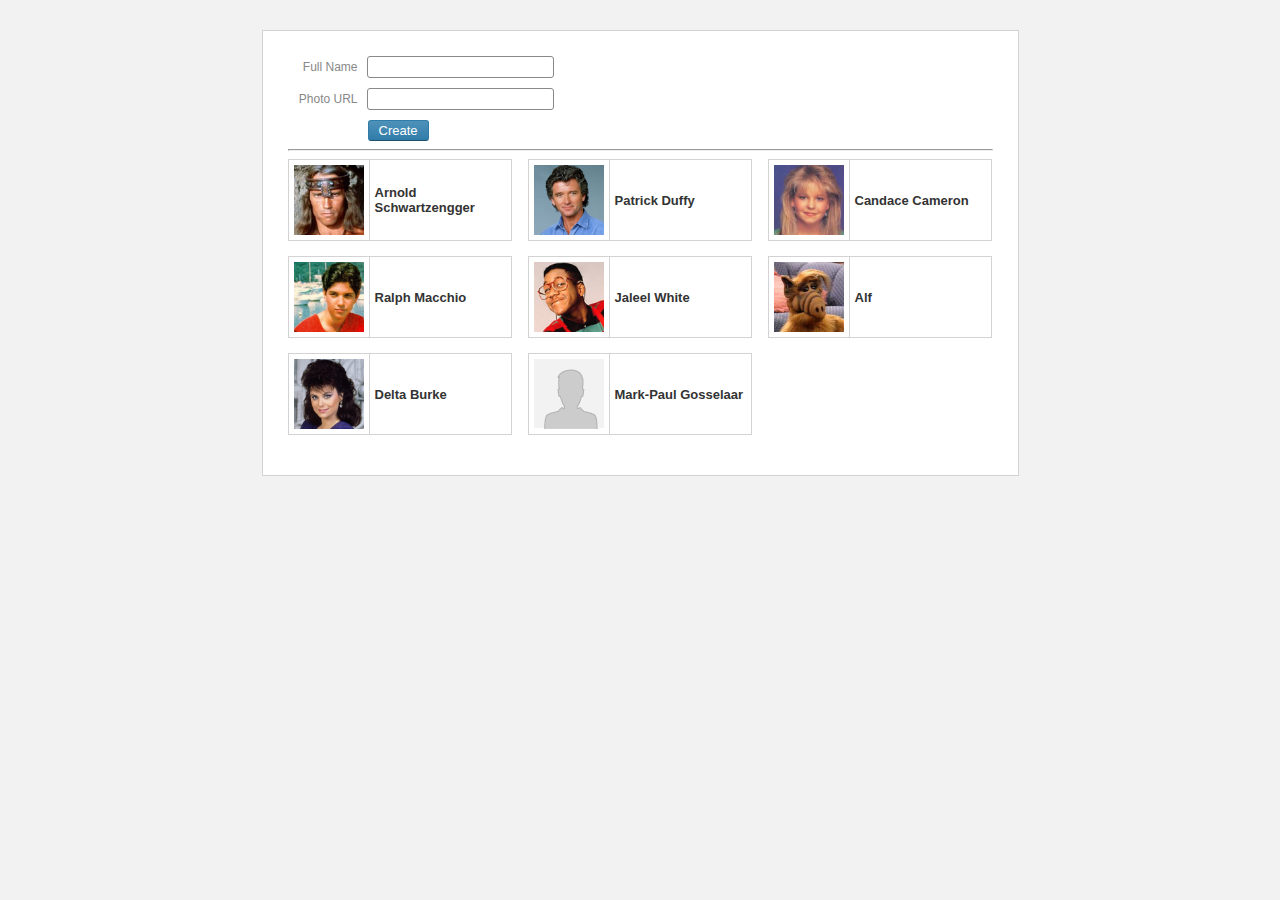
<file: index.html>
<!DOCTYPE html>
<html>
  <head>
    <link href="css/application.css" rel="stylesheet">
    <script src="js/vendor/jquery.min.js" type="text/javascript"></script>
    <script src="js/vendor/underscore.js" type="text/javascript"></script>
    <script src="js/application.js" type="text/javascript"></script>
  </head>
  <body>

    <div id="main-content">
      <!-- The page width is 817px -->
      <!-- Example of using the form CSS to help you out. -->
      <form>
        <div>
          <label>Full Name</label>
          <input name="name" type="text" required />
        </div>
        <div>
          <label>Photo URL</label>
          <input name="photo_url" />
        </div>
        <button type="submit">Create</button>
      </form>

      <hr />

      <!-- Employee list goes here. There is initial data for you in application.js -->

      <ul id="employee-list"></ul>

    </div>
  </body>
</html>
</file>
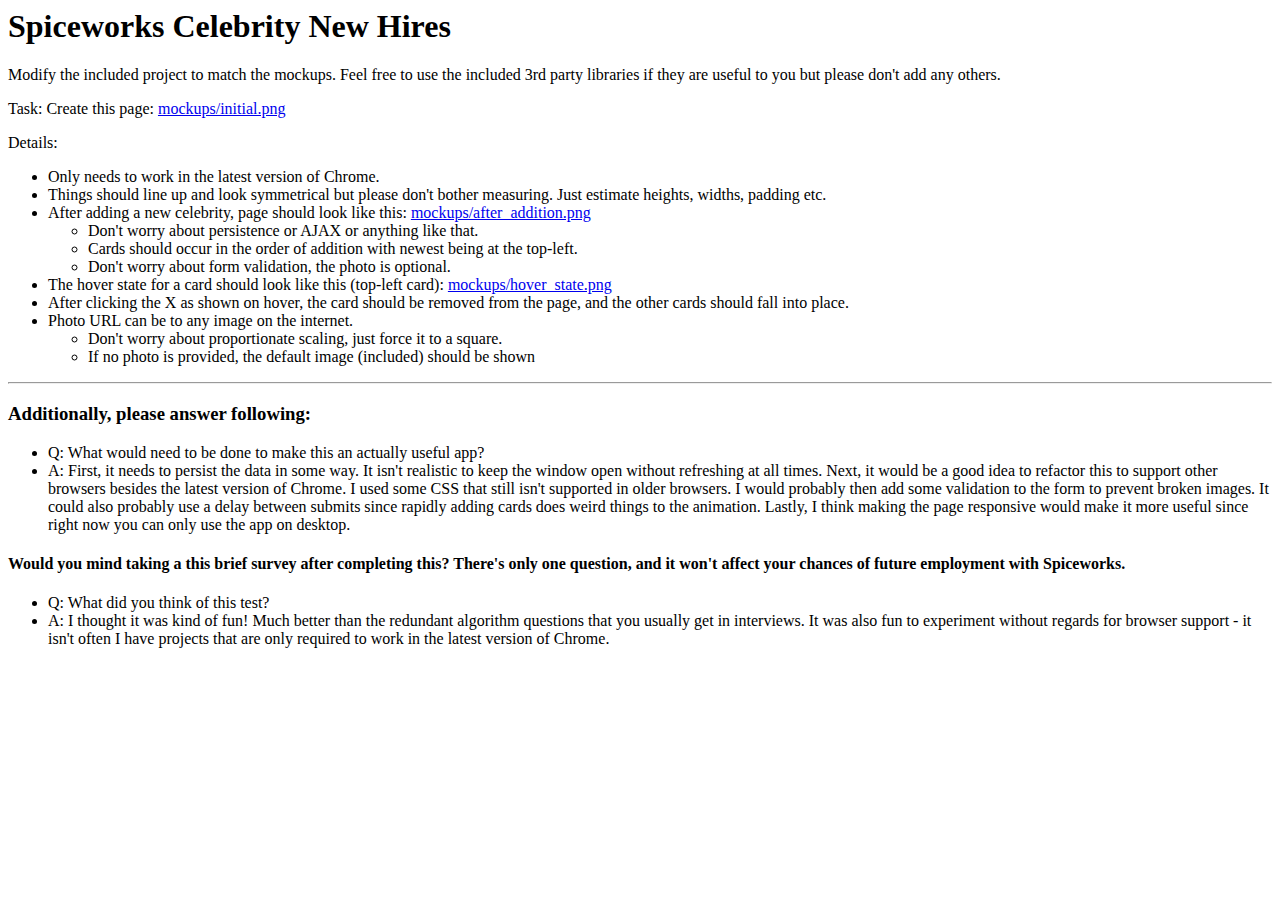
<file: README.html>
<html>
  <body>

    <h1>Spiceworks Celebrity New Hires</h1>

    <p>
      Modify the included project to match the mockups. Feel free to use the included 3rd party libraries if they are useful to you but please don't add any others.
    </p>

    <p>
      Task: Create this page: <a href="mockups/initial.png">mockups/initial.png</a>
    </p>

    <label>Details:</label>

    <ul>
      <li>Only needs to work in the latest version of Chrome.</li>
      <li>Things should line up and look symmetrical but please don't bother measuring. Just estimate heights, widths, padding etc.</li>
      <li>After adding a new celebrity, page should look like this: <a href="mockups/after_addition.png">mockups/after_addition.png</a>
        <ul>
          <li>Don't worry about persistence or AJAX or anything like that.</li>
          <li>Cards should occur in the order of addition with newest being at the top-left.</li>
          <li>Don't worry about form validation, the photo is optional.</li>
        </ul>
      </li>
      <li>The hover state for a card should look like this (top-left card): <a href="mockups/hover_state.png">mockups/hover_state.png</a></li>
      <li>After clicking the X as shown on hover, the card should be removed from the page, and the other cards should fall into place.</li>
      <li>Photo URL can be to any image on the internet.
        <ul>
          <li>Don't worry about proportionate scaling, just force it to a square.</li>
          <li>If no photo is provided, the default image (included) should be shown</li>
        </ul>
      </li>
    </ul>

    <hr />

    <h3>Additionally, please answer following:</h3>

    <ul>
      <li>Q: What would need to be done to make this an actually useful app?</li>
      <li>A: First, it needs to persist the data in some way. It isn't realistic to keep the window open without refreshing at all times. Next, it would be a good idea to refactor this to support other browsers besides the latest version of Chrome. I used some CSS that still isn't supported in older browsers. I would probably then add some validation to the form to prevent broken images. It could also probably use a delay between submits since rapidly adding cards does weird things to the animation. Lastly, I think making the page responsive would make it more useful since right now you can only use the app on desktop.</li>
    </ul>

    <h4>Would you mind taking a this brief survey after completing this? There's only one question, and it won't affect your chances of future employment with Spiceworks.</h4>
    <ul>
      <li>Q: What did you think of this test?</li>
      <li>A: I thought it was kind of fun! Much better than the redundant algorithm questions that you usually get in interviews. It was also fun to experiment without regards for browser support - it isn't often I have projects that are only required to work in the latest version of Chrome.</li>
    </ul>

  </body>
</html>
</file>
<file: css/application.css>
/* We've given you some basic styles to save you time. */
body { margin: 0; font-family: "Helvetica Neue", Helvetica, Arial, sans-serif; color: #333333; background-color: #f2f2f2; }
#main-content { width:705px; padding:25px; margin:30px auto; border:1px solid #d3d3d3; background-color: white; }
form div { margin-bottom:10px; }
form label { width:70px; text-align:right; color:#888888; display:inline-block; font-size:12px; }
form input { width:179px; margin-left:5px; padding:3px; border:1px solid #888888; border-radius:3px; display:inline-block; font-size:12px; }
form button { margin-left:80px; display: inline-block; padding: 2px 10px 2px 10px; background-image: linear-gradient(to bottom, #4e92ba, #307ca9); color:white; border:1px solid; border-color: #307ca9 #307ca9 #1f506d; border-radius:3px; font-size:13px; }


/* Card font: 13px and #333333 */

/* Put your styles here */

#employee-list {
    padding: 0;
    margin: 0;
    overflow: auto;
}

#employee-list li {
    width: 222px;
    height: 80px;
    overflow: hidden;
    margin-bottom: 15px;
    border: 1px solid #d3d3d3;
    font-size: 13px;
    color: #333333;
    font-weight: bold;
    background: white;
    display: flex;
    align-items: center;
    transition: 0.5s ease, 1s opacity ease;
    opacity: 1;
    position: relative;
}

#employee-list li.faded {
    opacity: 0;
    transition: 0.5s ease, 0.25s opacity ease;
}

#employee-list li.head {
    transition: 0.5s transform ease, 1s opacity ease;
}

#employee-list li.head:nth-child(3n) {
    transition: 0.5s ease, 1s opacity ease;
}

#employee-list li:nth-child(3n+1) {
    transform: translate(0,0);
    margin-top: 0;
}

#employee-list li:nth-child(3n+2) {
    transform: translate(240px,0px);
    margin-top: -97px;
}

#employee-list li:nth-child(3n) {
    transform: translate(480px, 0px);
    margin-top: -97px;
}

#employee-list img {
    padding: 5px;
    border-right: 1px solid #d3d3d3;
    margin-right: 5px;
    width: 70px;
    height: 70px;
    background-image: url(../img/default.png);
    background-repeat: no-repeat;
    background-position: center;
    flex-shrink: 0;
}

#employee-list li .close {
    width: 11px;
    height: 11px;
    background: url(../img/close.png);
    position: absolute;
    top: 5px;
    right: 5px;
    display: none;
}

#employee-list li:hover .close {
    display: block;
}

#employee-list li .close:hover {
    cursor: pointer;
}
</file>
